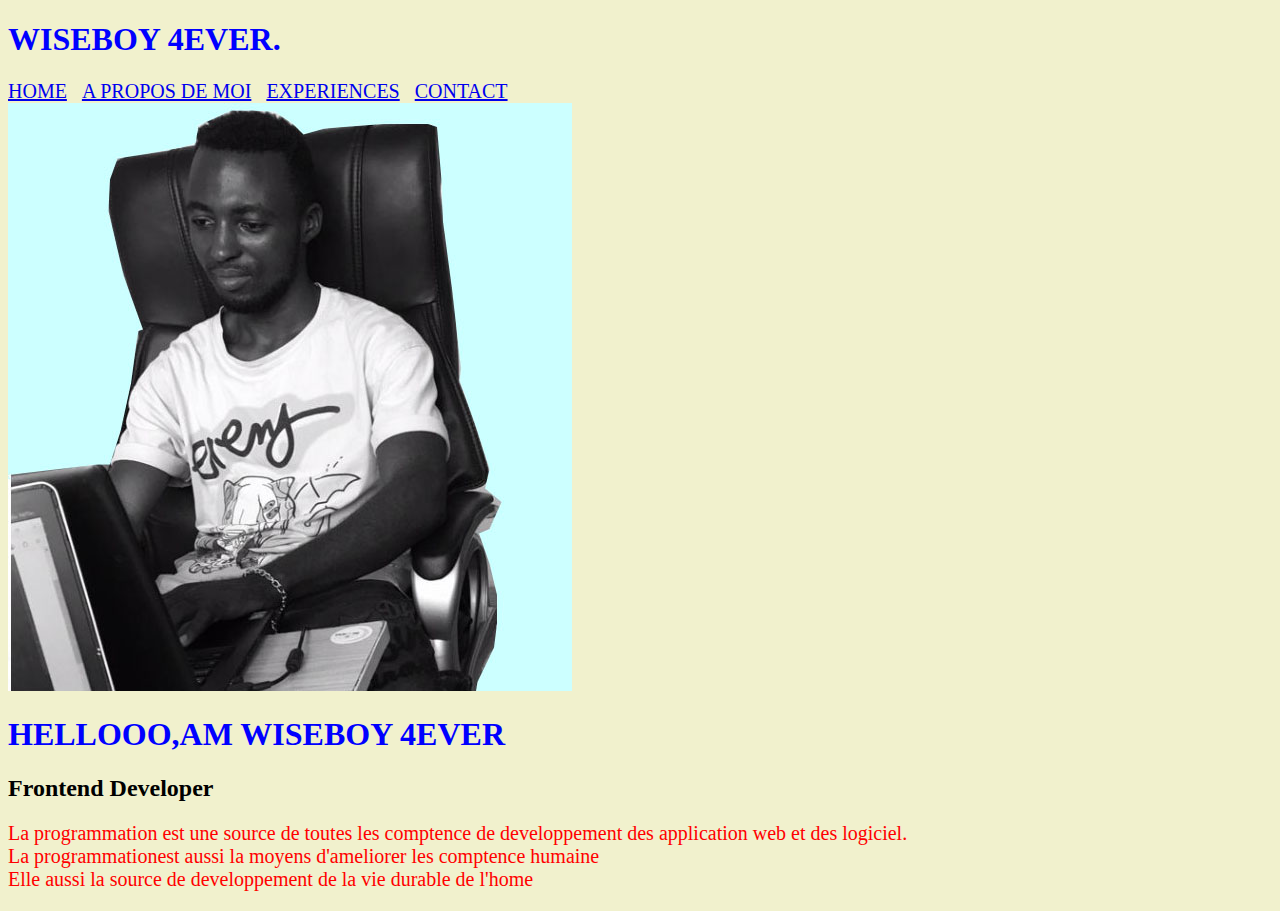
<file: index.html>
<!DOCTYPE html>
<html lang="en">
<head>
    <meta charset="UTF-8">
    <meta name="viewport" content="width=device-width, initial-scale=1.0">
    <title>mon portfolio</title>
    <link rel="stylesheet" href="styles.css">
</head>
<header>
    <h1 id="logo">WISEBOY 4EVER.</h1>
    <div class="container">
        <a href="#HOME">HOME</a>
        <a href="A PROPOS.html">A PROPOS DE MOI</a>
        <a href="EXEPERIENCES.html">EXPERIENCES</a>
        <a href="CONTACT">CONTACT</a>
       </div>

    <img src="WISEBOY.jpg" alt="">

</header>
<body>
    <h1>HELLOOO,AM WISEBOY 4EVER</h1>
    <h2>Frontend Developer</h2>
    <p class="paragraphe">La programmation est une source de toutes les comptence de developpement des application web et des logiciel.<br>La programmationest aussi la moyens d'ameliorer les comptence humaine<br>Elle aussi la source de developpement de la vie durable de l'home</p>
    
        
    </div>
</body>
</html>
</file>
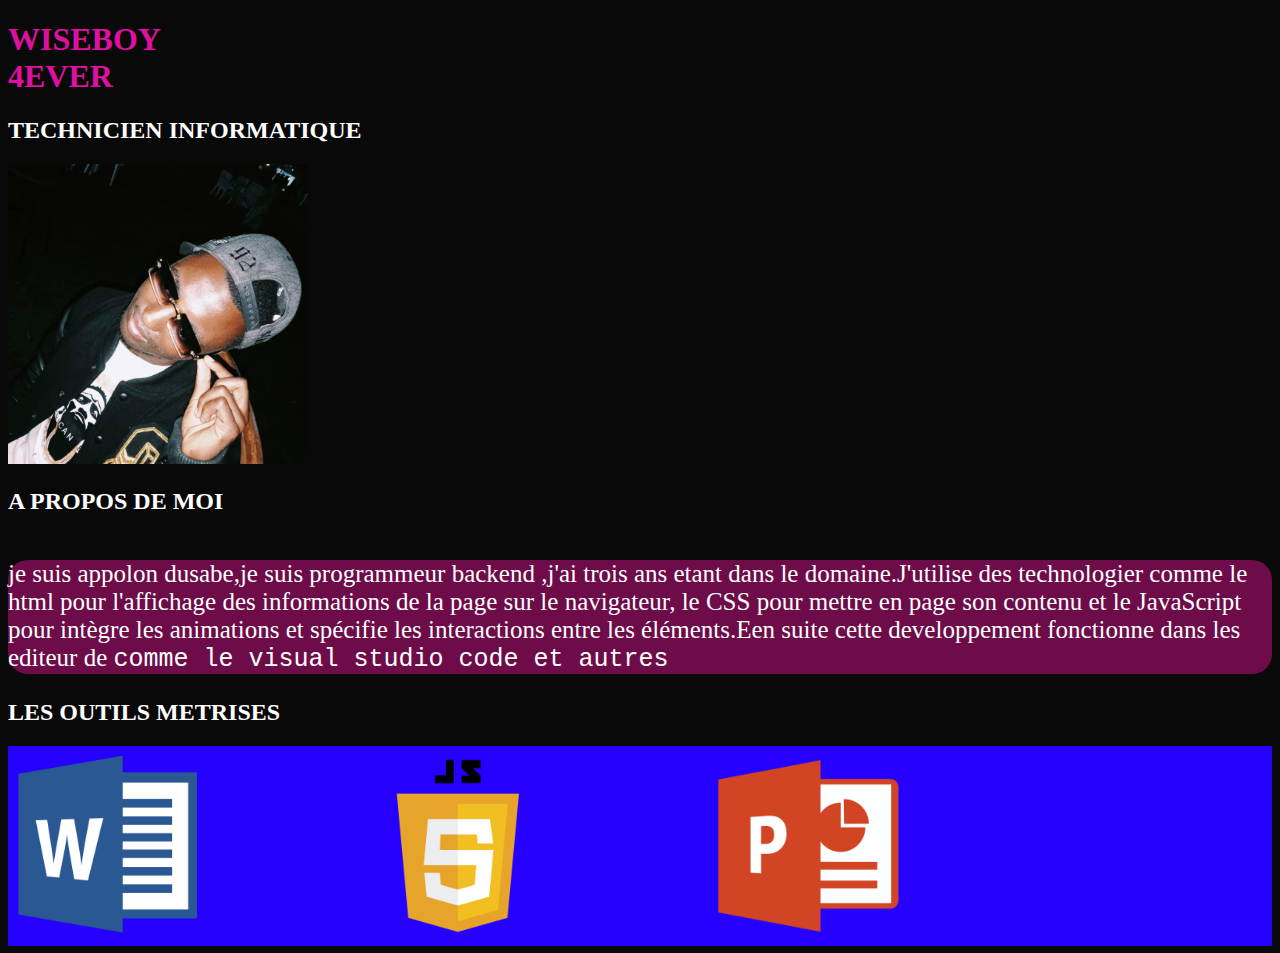
<file: A PROPOS.html>
<!DOCTYPE html>
<html lang="en">
<head>
    <meta charset="UTF-8">
    <meta name="viewport" content="width=device-width, initial-scale=1.0">
    <title>A propos DE MOI</title>
    <link rel="stylesheet" href="A PROPOS.css">
</head>
<header>
    <h1>WISEBOY<br>4EVER</h1>
    <h2>TECHNICIEN INFORMATIQUE</h2>
    <img src="image3.jpg" width="300px",height ="300px" alt="">
</header>
<body>
    <h2>A PROPOS DE MOI</h2>

    <p>je suis appolon dusabe,je suis programmeur backend ,j'ai trois ans etant dans le domaine.J'utilise des technologier comme le html pour   l'affichage des informations de la page sur le navigateur, le CSS pour mettre en page son contenu et le JavaScript pour intègre les animations et spécifie les interactions entre les éléments.Een suite cette developpement fonctionne dans les editeur de <code>comme le visual studio code et autres</code></p>

    <h2>LES OUTILS METRISES</h2>
<div class="OUTILS">
    
    <img src="word.png" width="200px",height ="200px" alt="">
    <img src="javascript.png" width="200px",height ="200px" alt="">  
    <img src="powerpoint.png" width="200px" height="200px" alt="">  

    </div>
        

   
</body>
</html>
</file>
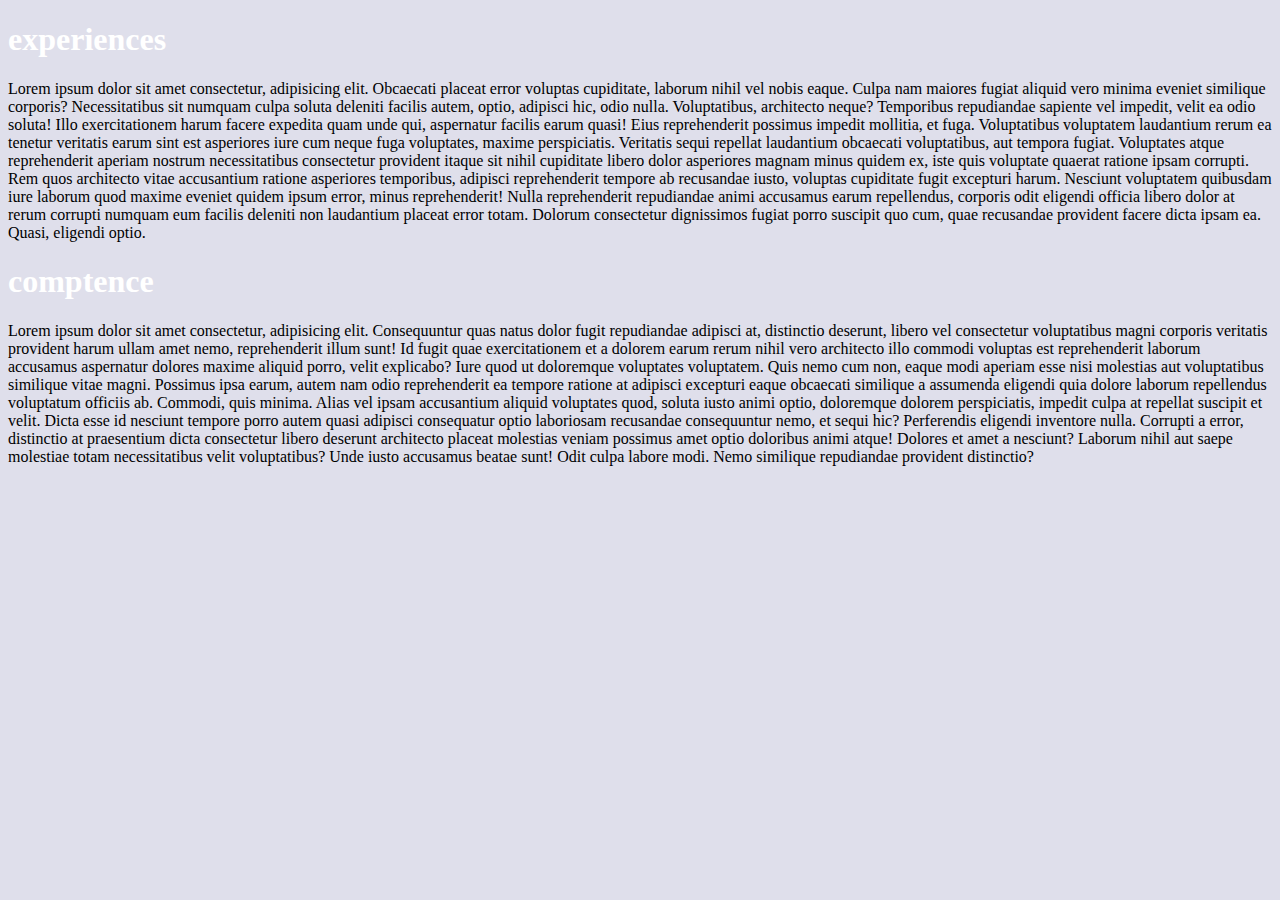
<file: EXEPERIENCES.html>
<!DOCTYPE html>
<html lang="en">
<head>
    <meta charset="UTF-8">
    <meta name="viewport" content="width=device-width, initial-scale=1.0">
    <title>MES EXPERIENCES</title>
    <link rel="stylesheet" href="EXPERIENCES.CSS">
</head>

<body>
    <div class="EXPERIENCES">
        <h1>experiences</h1>
      
        <p id="par">Lorem ipsum dolor sit amet consectetur, adipisicing elit. Obcaecati placeat error voluptas cupiditate, laborum nihil vel nobis eaque. Culpa nam maiores fugiat aliquid vero minima eveniet similique corporis? Necessitatibus sit numquam culpa soluta deleniti facilis autem, optio, adipisci hic, odio nulla. Voluptatibus, architecto neque? Temporibus repudiandae sapiente vel impedit, velit ea odio soluta! Illo exercitationem harum facere expedita quam unde qui, aspernatur facilis earum quasi! Eius reprehenderit possimus impedit mollitia, et fuga. Voluptatibus voluptatem laudantium rerum ea tenetur veritatis earum sint est asperiores iure cum neque fuga voluptates, maxime perspiciatis. Veritatis sequi repellat laudantium obcaecati voluptatibus, aut tempora fugiat. Voluptates atque reprehenderit aperiam nostrum necessitatibus consectetur provident itaque sit nihil cupiditate libero dolor asperiores magnam minus quidem ex, iste quis voluptate quaerat ratione ipsam corrupti. Rem quos architecto vitae accusantium ratione asperiores temporibus, adipisci reprehenderit tempore ab recusandae iusto, voluptas cupiditate fugit excepturi harum. Nesciunt voluptatem quibusdam iure laborum quod maxime eveniet quidem ipsum error, minus reprehenderit! Nulla reprehenderit repudiandae animi accusamus earum repellendus, corporis odit eligendi officia libero dolor at rerum corrupti numquam eum facilis deleniti non laudantium placeat error totam. Dolorum consectetur dignissimos fugiat porro suscipit quo cum, quae recusandae provident facere dicta ipsam ea. Quasi, eligendi optio.</p>
        

        <h1>comptence</h1>
        <p>Lorem ipsum dolor sit amet consectetur, adipisicing elit. Consequuntur quas natus dolor fugit repudiandae adipisci at, distinctio deserunt, libero vel consectetur voluptatibus magni corporis veritatis provident harum ullam amet nemo, reprehenderit illum sunt! Id fugit quae exercitationem et a dolorem earum rerum nihil vero architecto illo commodi voluptas est reprehenderit laborum accusamus aspernatur dolores maxime aliquid porro, velit explicabo? Iure quod ut doloremque voluptates voluptatem. Quis nemo cum non, eaque modi aperiam esse nisi molestias aut voluptatibus similique vitae magni. Possimus ipsa earum, autem nam odio reprehenderit ea tempore ratione at adipisci excepturi eaque obcaecati similique a assumenda eligendi quia dolore laborum repellendus voluptatum officiis ab. Commodi, quis minima. Alias vel ipsam accusantium aliquid voluptates quod, soluta iusto animi optio, doloremque dolorem perspiciatis, impedit culpa at repellat suscipit et velit. Dicta esse id nesciunt tempore porro autem quasi adipisci consequatur optio laboriosam recusandae consequuntur nemo, et sequi hic? Perferendis eligendi inventore nulla. Corrupti a error, distinctio at praesentium dicta consectetur libero deserunt architecto placeat molestias veniam possimus amet optio doloribus animi atque! Dolores et amet a nesciunt? Laborum nihil aut saepe molestiae totam necessitatibus velit voluptatibus? Unde iusto accusamus beatae sunt! Odit culpa labore modi. Nemo similique repudiandae provident distinctio?</p>

    </div>

    
</body>
</html>
</file>
<file: styles.css>
body{
    background-color:rgba(236, 236, 187, 0.733);
    
}
.img{
    margin-top: 20px;
    display: flex;
    margin-left: 500px;
    width: 600px;
    height: 0px;
}
.container{
display: flex;
text-align: center;
gap: 15px;
font-size: 20px;



}
h1{
    color: blue;
    text-align: justify;
}
.paragraphe{
    color:red;
    font-size: 20px;
}
.cv{
    font-size: 15px;
    color: red;
}
</file>
<file: A PROPOS.css>
body{
    background-color: rgb(10, 9, 9);
}
h1{
    color: rgb(223, 15, 160);
}
h2{
    color: white;
}
p{
    color: white;
    background-color: rgb(109, 12, 72);
    font-size: 25px;
    float: left;
    box-sizing: border-box;
    border-radius: 20px;
    
}
.OUTILS{
    background-color: #2600ff;
    font-size: small;
    display: flex;
    text-align: center;
    gap: 150PX;
    
}
</file>
<file: EXPERIENCES.CSS>
body{
    background-color:rgb(223, 223, 235);
}
h1{

      color: white;
}
.par{
    color: white;
}
</file>
